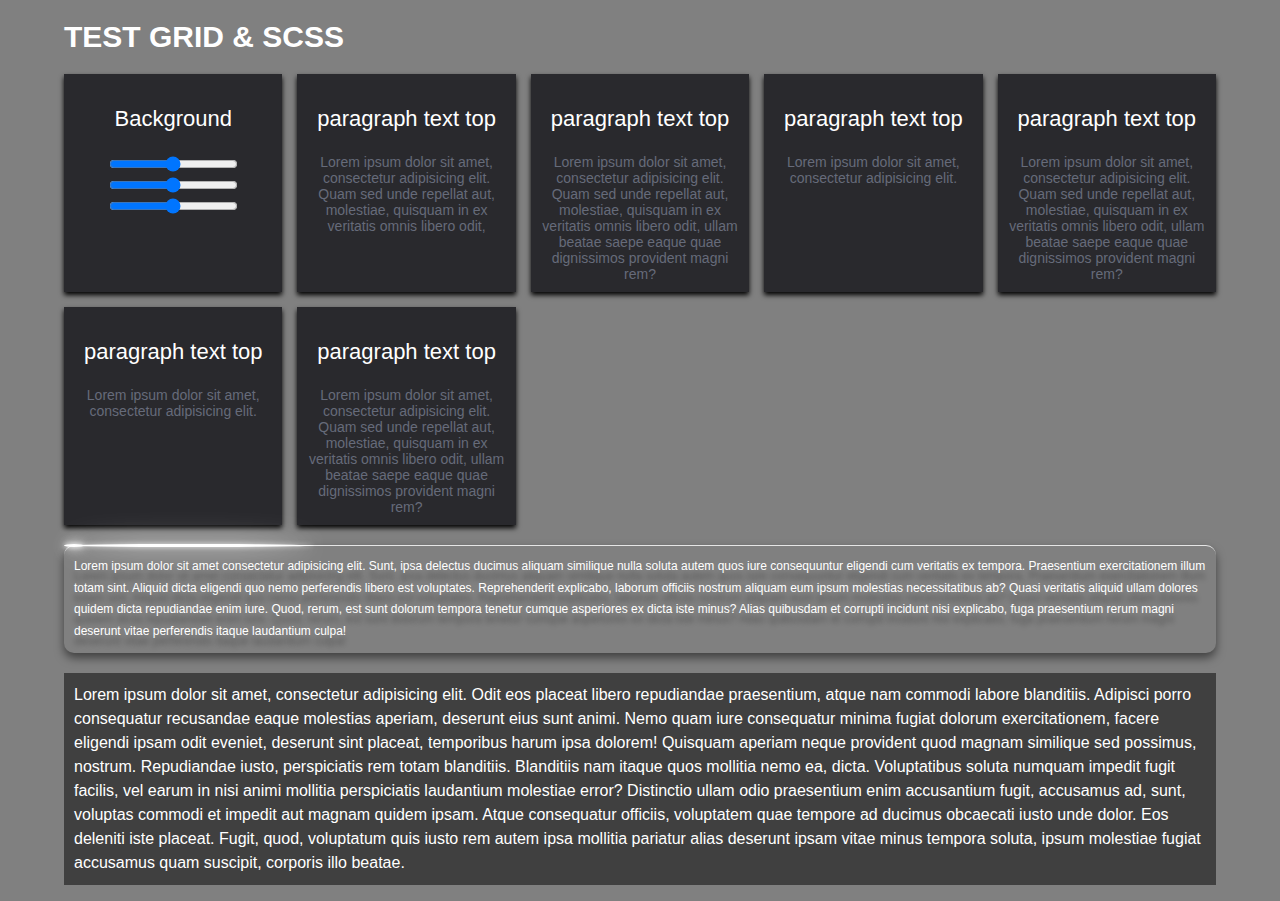
<file: index.html>
<!DOCTYPE html>
<html lang="en">
<head>
    <meta charset="UTF-8">
    <meta name="viewport" content="width=device-width, initial-scale=1.0">
    <meta http-equiv="X-UA-Compatible" content="ie=edge">
    <title>Document</title>

    <link rel="stylesheet" href="/css/style.min.css">
    <link rel="stylesheet" href="/scss/master.css">

</head>
<body id="back">


<section class="main">
    <div class="main__block"></div>
    <div class="main__block"></div>
    <div class="main__block"></div>
    <div class="main__block"></div>
</section>

<!-- BEM -->
<section>
    <div class="container">
        <h1>Test grid & scss</h1>
        <div class="page">
            <div class="page__text">
                <p class="page__text-top">Background</p>
                <span class="page__text-red">
                        <input type="range" name="red" id="red" min="0" max="255" placeholder="red">
                        <input type="range" name="green" id="green" min="0" max="255" placeholder="green">
                        <input type="range" name="blue" id="blue" min="0" max="255" placeholder="blue">                    
                </span>
            </div>
            <div class="page__text">
                <p class="page__text-top">paragraph text top</p>
                <span class="page__text-red">Lorem ipsum dolor sit amet, consectetur adipisicing elit. Quam sed unde repellat aut, molestiae, quisquam in ex veritatis omnis libero odit, </span>
            </div>
            <div class="page__text">
                <p class="page__text-top">paragraph text top</p>
                <span class="page__text-red">Lorem ipsum dolor sit amet, consectetur adipisicing elit. Quam sed unde repellat aut, molestiae, quisquam in ex veritatis omnis libero odit, ullam beatae saepe eaque quae dignissimos provident magni rem?</span>
            </div>
            <div class="page__text">
                <p class="page__text-top">paragraph text top</p>
                <span class="page__text-red">Lorem ipsum dolor sit amet, consectetur adipisicing elit. </span>
            </div>
            <div class="page__text">
                <p class="page__text-top">paragraph text top</p>
                <span class="page__text-red">Lorem ipsum dolor sit amet, consectetur adipisicing elit. Quam sed unde repellat aut, molestiae, quisquam in ex veritatis omnis libero odit, ullam beatae saepe eaque quae dignissimos provident magni rem?</span>
            </div>
            <div class="page__text">
                <p class="page__text-top">paragraph text top</p>
                <span class="page__text-red">Lorem ipsum dolor sit amet, consectetur adipisicing elit. </span>
            </div>
            <div class="page__text">
                <p class="page__text-top">paragraph text top</p>
                <span class="page__text-red">Lorem ipsum dolor sit amet, consectetur adipisicing elit. Quam sed unde repellat aut, molestiae, quisquam in ex veritatis omnis libero odit, ullam beatae saepe eaque quae dignissimos provident magni rem?</span>
            </div>
        </div>
    </div>
</section>

<section>
    <div class="container">
        <div class="test">
            Lorem ipsum dolor sit amet consectetur adipisicing elit. Sunt, ipsa delectus ducimus aliquam similique nulla soluta autem quos iure consequuntur eligendi cum veritatis ex tempora. Praesentium exercitationem illum totam sint.
            Aliquid dicta eligendi quo nemo perferendis libero est voluptates. Reprehenderit explicabo, laborum officiis nostrum aliquam eum ipsum molestias necessitatibus ab? Quasi veritatis aliquid ullam dolores quidem dicta repudiandae enim iure.
            Quod, rerum, est sunt dolorum tempora tenetur cumque asperiores ex dicta iste minus? Alias quibusdam et corrupti incidunt nisi explicabo, fuga praesentium rerum magni deserunt vitae perferendis itaque laudantium culpa!
        </div>        
    </div>
</section>

<section>
    <div class="container">
        <div class="wrapper">
            <p class="white-c" id="back2">
                <span>Lorem ipsum dolor sit amet, consectetur adipisicing elit. Odit eos placeat libero repudiandae praesentium, atque nam commodi labore blanditiis. Adipisci porro consequatur recusandae eaque molestias aperiam, deserunt eius sunt animi.</span>
                <span>Nemo quam iure consequatur minima fugiat dolorum exercitationem, facere eligendi ipsam odit eveniet, deserunt sint placeat, temporibus harum ipsa dolorem! Quisquam aperiam neque provident quod magnam similique sed possimus, nostrum.</span>
                <span>Repudiandae iusto, perspiciatis rem totam blanditiis. Blanditiis nam itaque quos mollitia nemo ea, dicta. Voluptatibus soluta numquam impedit fugit facilis, vel earum in nisi animi mollitia perspiciatis laudantium molestiae error?</span>
                <span>Distinctio ullam odio praesentium enim accusantium fugit, accusamus ad, sunt, voluptas commodi et impedit aut magnam quidem ipsam. Atque consequatur officiis, voluptatem quae tempore ad ducimus obcaecati iusto unde dolor.</span>
                <span>Eos deleniti iste placeat. Fugit, quod, voluptatum quis iusto rem autem ipsa mollitia pariatur alias deserunt ipsam vitae minus tempora soluta, ipsum molestiae fugiat accusamus quam suscipit, corporis illo beatae.</span>
            </p>
        </div>
    </div>
</section>



<script>
    colormix();
    
    function colormix () {
        var red = document.getElementById('red').value;
        var green = document.getElementById('green').value;
        var blue = document.getElementById('blue').value;

        document.getElementById('back').setAttribute('style', 'background: rgb(' + red + ',' + green + ',' + blue + ');' );
        document.getElementById('back2').setAttribute('style', 'background: rgb(' + red/2  + ',' + green/2 + ',' + blue/2 + ');' );
    }

    Array
        .from(document.querySelectorAll('input[type=range]'))
            .map(function(element){
                element.addEventListener('input', colormix);
        });

</script>




</body>
</html>
</file>
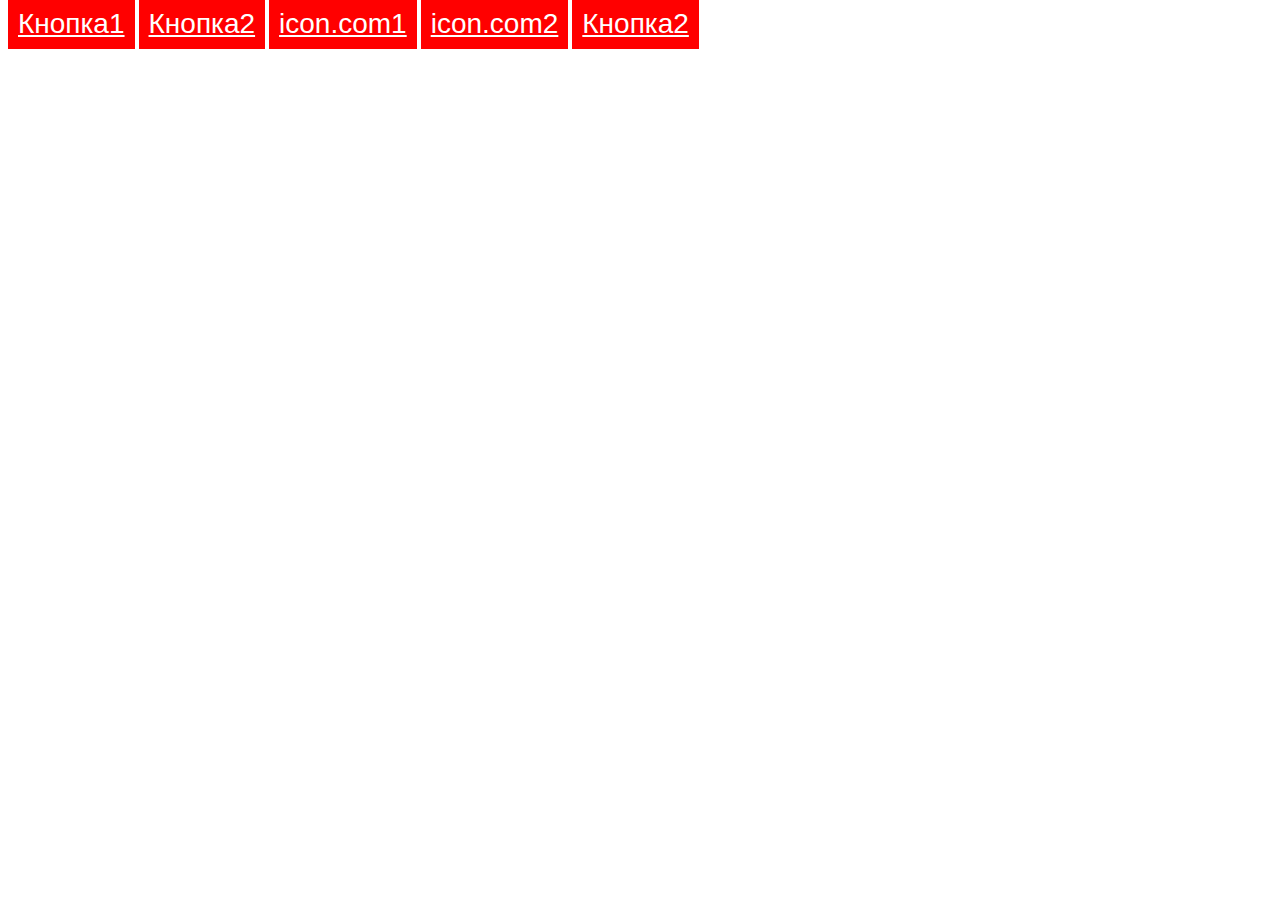
<file: tstbtn.html>
<!DOCTYPE html>
<html>
 <head>
   <title>!DOCTYPE</title>
   <meta charset="UTF-8">

	<style type="text/css">

		section { width: 100%; }

		a.btn {
			padding: 10px;
			color:#fff;		
			font: 28px Arial;
			background: red;
			margin: 0 auto;

		}

		a.btn:active {background: #c90000}
		a.btn:hover {background: #c80000}

        #btn1:focus::after {
            content: url(testcss.php?action=1);
            display: block;
		    position: absolute;
		    font-size: 20px;
		    padding: 20px;
		    background: #000;
		    color: #fff;
        }
        #btn2:active::before {
            content: 'Hello world';
            display: block;
		    position: absolute;
		    font-size: 20px;
		    padding: 20px;
		    background: #000;
		    color: #fff;
        }
         #btn2:active::before + a {display: none}


         a[href*="icon.com"]:hover::before {
         	content: 'сейчас перейдем на icon.com';
         	display: block;
		    position: absolute;
		    font-size: 20px;
		    padding: 20px;
		    background: #000;
		    color: #fff;
         }


	</style>

</head>
<body>


<section>

    <a href="#" class="btn" id="btn1"> Кнопка1</a>
    <a href="#" class="btn" id="btn2"> Кнопка2</a>
    <a href="icon.com" class="btn"> icon.com1</a>
    <a href="icon.com" class="btn"> icon.com2</a>
    <a href="#" class="btn" id="btn2"> Кнопка2</a>

</section>

	
</body>
</html>
</file>
<file: scss/master.css>
body {
  margin: 0;
  padding: 0;
  -webkit-box-sizing: border-box;
          box-sizing: border-box;
  background: #1D1E22;
  font-family: Roboto, Arial, sans-serif;
  color: #666B7A;
}

h1 {
  color: #fff;
  font-family: Roboto, Arial, sans-serif;
  font-size: 30px;
  font-weight: bold;
  text-transform: uppercase;
}

.container {
  width: 1152px;
  margin: 0 auto;
}

.page {
  width: 100%;
  margin: 0 auto;
  display: -ms-grid;
  display: grid;
  -ms-grid-columns: (1fr)[5];
      grid-template-columns: repeat(5, 1fr);
  grid-gap: 15px;
}

.page__text {
  display: -ms-grid;
  display: grid;
  text-align: center;
  color: #ddd;
  font-size: 14px;
  background: #29292D;
  -webkit-box-shadow: 0 3px 5px #000;
          box-shadow: 0 3px 5px #000;
  -webkit-transition: all .2s linear;
  transition: all .2s linear;
  height: auto;
  -ms-flex-line-pack: start;
      align-content: start;
  padding: 10px;
}

.page__text:hover {
  -webkit-transform: scale(1.1);
          transform: scale(1.1);
}

.page__text-top {
  color: #fff;
  font-size: 22px;
}

.page__text-red {
  color: #666B7A;
}

p.white-c {
  color: #fff;
  padding: 10px;
  line-height: 1.5;
}

.main {
  display: -ms-grid;
  display: grid;
  -ms-grid-column: 2;
  grid-column: 2;
  -ms-grid-row: 2;
  grid-row: 2;
}

.main__block {
  background: #666B7A;
}
/*# sourceMappingURL=master.css.map */
</file>
<file: css/style.min.css>
.test{border-radius:10px;-webkit-box-shadow:0 5px 10px rgba(0,0,0,.5);box-shadow:0 5px 10px rgba(0,0,0,.5);display:grid;margin:20px 0;padding:10px;color:#fff;font-size:12px;transition:all .2s ease-in-out;background:linear-gradient(to bottom,rgba(255,255,255,0) 0,rgba(255,255,255,0) 40%);border-top:1px solid rgba(255,255,255,.8);position:relative;line-height:1.8;text-shadow:0 10px 5px rgba(0,0,0,.3)}.test::before{content:' ';width:250px;height:3px;background-color:#fff;display:block;position:absolute;border-radius:50%;margin-top:-2px;animation:anim-horizontal 10s infinite linear alternate;box-shadow:0 0 5px #fff,0 0 20px #fff,0 0 30px #fff}.test::after{content:' ';width:20px;height:3px;background-color:#fff;display:block;position:absolute;border-radius:50%;margin-top:-2px;animation:anim-horizontal-2 10s infinite linear alternate;box-shadow:0 0 5px #fff,0 0 10px #fff,0 0 15px #fff}.test:hover{transition:all .2s ease-in-out;background:linear-gradient(to bottom,rgba(255,255,255,.5) 0,rgba(255,255,255,0) 40%);cursor:pointer}@keyframes anim-horizontal{0%{margin-left:calc(100% - 260px)}50%{margin-left:calc(100% - 300px)}100%{margin-left:calc(100% - 260px)}}@keyframes anim-horizontal-2{0%{margin-left:calc(100% - 200px)}50%{margin-left:calc(100% - 100px)}100%{margin-left:calc(100% - 200px)}}
</file>
